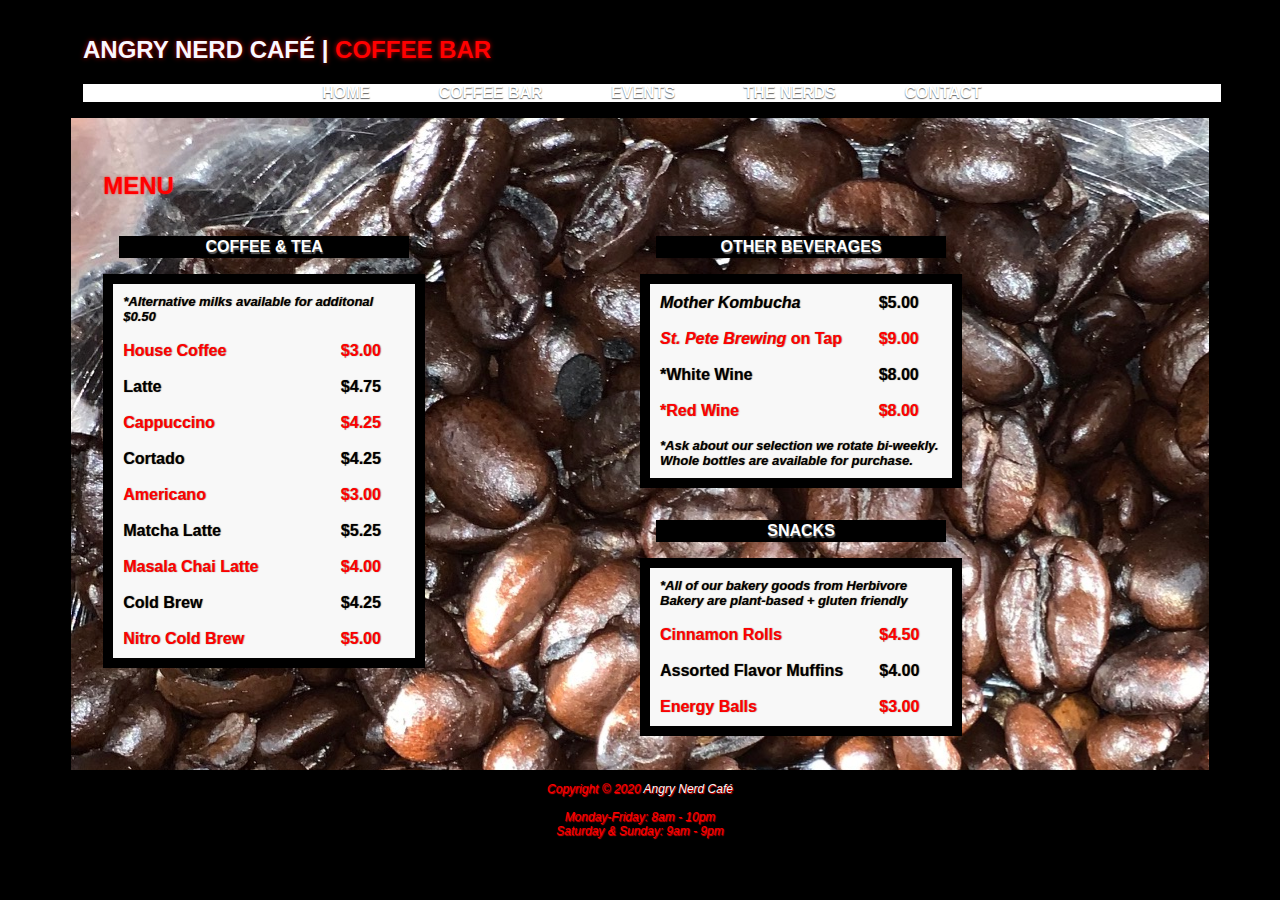
<file: AngryNerdCafe/coffeebar.html>
<!DOCTYPE html>
<html lang ="en">
<head>
<title> Angry Nerd Café | Menu </title>
<meta charset="utf-8">
<link rel ="stylesheet" href="anc.css">
<!--[if lt IE 9]>
<script src="http://html15shim.googlecode.com/svn/trunk/html15.js">
</script>
<![endif]-->
<style>
</style>
<meta name ="viewport" content = "width=device-width, initial-scale=1.0">
<meta name ="description" content="Angry Nerd Café, an artistian coffee house that is known for serving locally made treats, speciality coffee drinks, curated alcoholic beverages, and hosting nerd related events.">
</head>
<body>
<header>
<h1>Angry Nerd Café |<span class="red"> Coffee Bar</span></h1>
</header>
<nav>
    <ul>
        <li><a href ="index.html">Home</a></li>
        <li><a href="coffeebar.html">Coffee Bar</a></li>
        <li><a href="events.html">Events</a></li>
        <li><a href="about.html"> The Nerds</a></li>
        <li><a href="contact.html">Contact</a></li>
    </ul>
</nav>
<div >
<main class="background1">
<br>
<h2>Menu</h2>
<table id="menu1" class="floatleft">
<caption>Coffee & Tea</caption>
<tr>
    <td colspan="2" class="add">*Alternative milks available for additonal $0.50</td>
</tr>
<tr>
    <td>House Coffee</td>
    <td>$3.00</td>
</tr>
<tr>
    <td >Latte</td>
    <td>$4.75</td>
</tr>
<tr>
    <td>Cappuccino</td>
    <td>$4.25</td>
</tr>
<tr>
    <td>Cortado</td>
    <td>$4.25</td>
</tr>
<tr>
    <td>Americano</td>
    <td>$3.00</td>
</tr>
<tr>
    <td>Matcha Latte</td>
    <td>$5.25</td>
</tr>
<tr>
    <td>Masala Chai Latte</td>
    <td>$4.00</td>
</tr>
<tr>
    <td>Cold Brew</td>
    <td>$4.25</td>
</tr>
<tr>
    <td>Nitro Cold Brew</td>
    <td>$5.00</td>
</tr>
</table >
<table id="menu2" class="table2">
<caption>Other Beverages</caption>
    <tr>
        <td><span class="brand"> Mother Kombucha</span></td>
        <td>$5.00</td>
    </tr>
    <tr>
        <td><span class="brand">St. Pete Brewing</span> on Tap</td>
        <td>$9.00</td>
    </tr>
    <tr>
        <td>*White Wine</td>
        <td>$8.00</td>
    </tr>
    <tr>
        <td>*Red Wine</td>
        <td>$8.00</td>
    </tr>
    <tr>
        <td colspan="2" class="add">*Ask about our selection we rotate bi-weekly. Whole bottles are available for purchase.</td>
</table>
<table id="menu3" class="table3">
<caption>Snacks</caption>
<tr>
    <td colspan="2" class="add">*All of our bakery goods from <span class="brand">Herbivore Bakery</span> are plant-based + gluten friendly</td>
</tr>   
<tr>
    <td>Cinnamon Rolls</td>
    <td>$4.50</td>
</tr>
<tr>
    <td>Assorted Flavor Muffins</td>
    <td>$4.00</td>
</tr>
<tr>
    <td>Energy Balls</td>
    <td>$3.00</td>
</tr>
</table>
<br>
</main>
</div>
<div id="clear">
<footer>
Copyright &copy; 2020 <a href="mailto:tcalle2@live.spcollege.edu">  Angry Nerd Café</a>
<br><br>
<span class="white">Monday-Friday:</span> 8am - 10pm
<br>
<span class ="white">Saturday & Sunday:</span> 9am - 9pm
</footer>
</div>
</body>
</html>
</file>
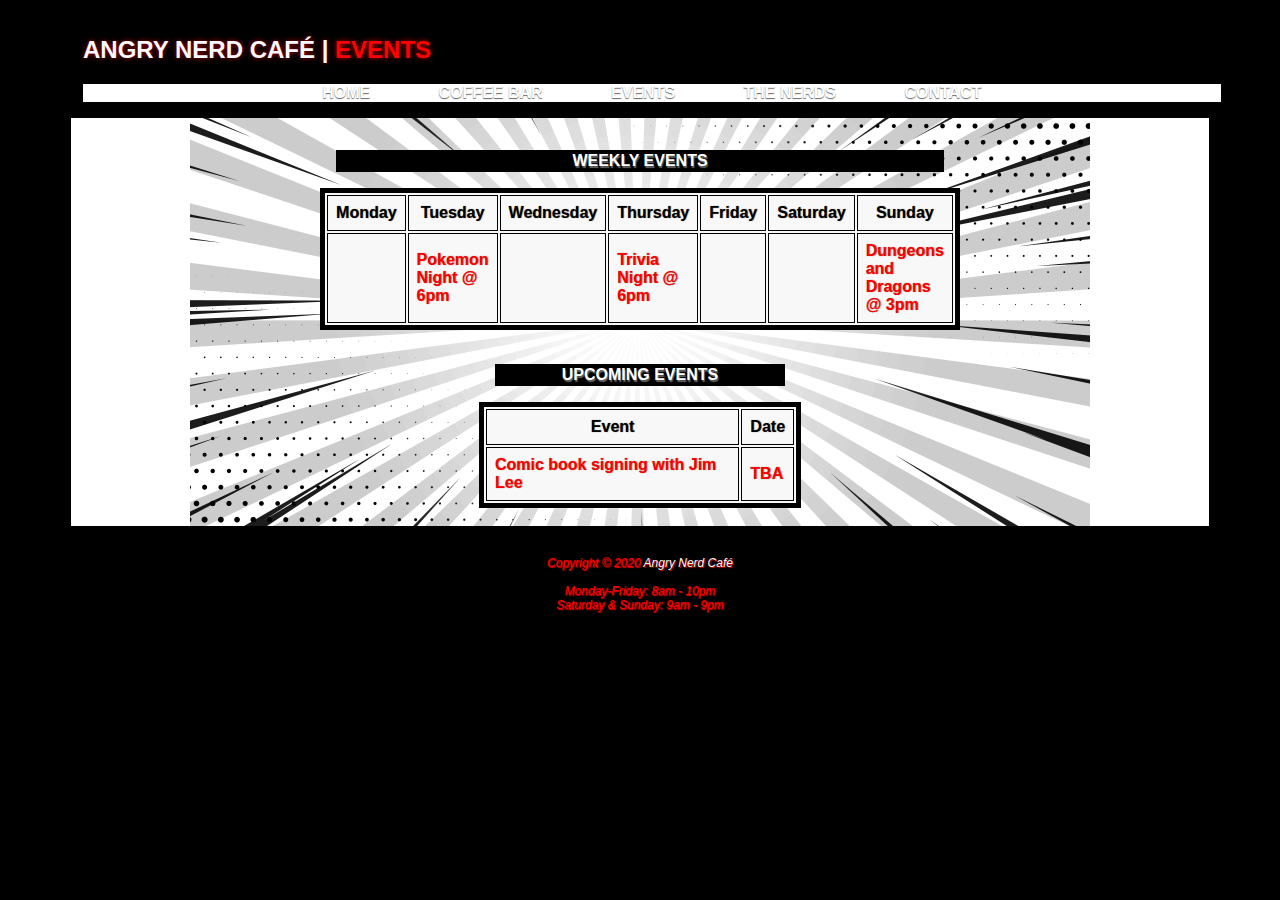
<file: AngryNerdCafe/events.html>
<!DOCTYPE html>
<html lang ="en">
<head>
<title> Angry nerd Café | Events </title>
<meta charset="utf-8">
<link rel ="stylesheet" href="anc.css">
<!--[if lt IE 9]>
<script src="http://html15shim.googlecode.com/svn/trunk/html15.js">
</script>
<![endif]-->
<meta name ="viewport" content = "width=device-width, initial-scale=1.0">
<meta name ="description" content="Angry Nerd Café, an artistian coffee house that is known for serving locally made treats, speciality coffee drinks,curated alcoholic beverages, and hosting nerd related events.">
</head>
<body>
<header>
    <h1>Angry Nerd Café |<span class="red"> Events</span></h1>
</header>
<nav>
<ul>
    <li><a href ="index.html">Home</a></li>
    <li><a href="coffeebar.html">Coffee Bar</a></li>
    <li><a href="events.html">Events</a></li>
    <li><a href="about.html"> The Nerds</a></li>
    <li><a href="contact.html">Contact</a></li>
</ul>
</nav>
<div>
<main class="background2">
<table id="hideTable">
<caption> Weekly Events</caption>
    <tr>
        <th class="calender" > Monday</th>
        <th class="calender"> Tuesday</th>
        <th class="calender"> Wednesday</th>
        <th class="calender"> Thursday</th>
        <th class="calender"> Friday</th>
        <th class="calender" > Saturday</th>
        <th class="calender" > Sunday</th>
    </tr>
    <tr>
        <td class="calender"> </td>
        <td class="calender"> Pokemon Night @ 6pm </td>
        <td class="calender"></td>
        <td class="calender"> Trivia Night @ 6pm </td>
        <td class="calender"></td>
        <td class="calender"></td>
        <td class="calender"> Dungeons and Dragons @ 3pm</td>
    </tr>
</table>
<br>
<table id="mobileTable">
<caption>Weekly Events</caption>
    <tr>
        <th class="calender">Tuesday</th>
        <td class="calender">Pokemon Night @ 6pm</td>
    </tr>
    <tr>
        <th class="calender">Thursday</th>
        <td class="calender">Trivia Night @ 6pm</td>
    </tr>
    <tr>
        <th class="calender">Sunday</th>
        <td class="calender">Dugeons and Dragons @ 3pm</td>
    </tr>
</table>
<table>
<caption> Upcoming Events</caption>
<tr>
    <th class="calender"> Event</th>
    <th class="calender"> Date </th>
</tr>
<tr>
    <td class="calender"> Comic book signing with Jim Lee</td>
    <td class="calender"> TBA</td>
</tr>
</table>
<br>
</main>
</div>
<br>
<div id="clear">
<footer>
Copyright &copy; 2020 <a href="mailto:tcalle2@live.spcollege.edu">  Angry Nerd Café</a>
<br><br>
<span class="white">Monday-Friday:</span> 8am - 10pm
<br>
<span class ="white">Saturday & Sunday:</span> 9am - 9pm
</footer>
</div>
</body>
</html>
</file>
<file: AngryNerdCafe/anc.css>
*       {   box-sizing: border-box;
}
body    {   background-color: black;
            font-family: 'Open Sans', sans-serif;
            
}
header  {   background-color: black;
            background-repeat: no-repeat;
            color: #F8F8FF;
            height: 60px;
            padding: 1em;
            margin-left: 63px;
            text-transform: uppercase;
            font-size: 12px;
            display: block;
}
h1      {   padding: 0px;
            text-shadow: 0px 0px 5px rgba(255, 0, 0, 0.726);
}
h2      {   padding: 0em;
            color: #FF0000;
            font-weight: bold;
            text-transform: uppercase;
            text-shadow: 0px 0px 2.5px rgba(255, 0, 0, 0.726);
}
nav     {   background-color: #ffffff;
            text-align: center;
            width: 90%;
            margin-left: 75px;
            padding: 0em;        
            display: block;
}
nav ul  {   list-style-type: none;
            margin: 1em;
            padding: 0em;
}
nav li  {   display:inline;
}
nav a   {   width: 8em;
            padding: 3px 2em;
            font-size: 1em;
            font-weight: bold;
            text-align: center;
            text-transform: uppercase;
            text-decoration: none;
            text-shadow: 0px 1px 1px #666;
            
}
nav a:link {      color: #ffffff;}
nav a:visited {   color:#333333;}
nav a:hover {     color: #FF0000;
                  border: 5px inset #FFFFFF;}

main    {   background-color: #ffffff;
            margin-left: 1em;
            margin-bottom: 2em;
            padding-top: 1em; 
            padding-left: 2em;
            padding-right: 2em;
            display: block; 
}
p       {   font-weight: bold;
            font-family: "Open Sans";
}
form    {   font-weight: bold;
            padding: 1em;
            margin: 0;
}
fieldset{   width: 35em;}
label   {   float: left;
            color: black;
            text-align: right;
            display: block;
            width: 10em;
            padding-right: 1em;
}
input, textarea { display: block;
                  margin-bottom: 1em;
}
table   {   width: 30%;
            margin: auto;
            border: 5px solid black;
            background-color: #f8f8f8;
}
td, th {   padding: 8px;
            font-weight: bold;
            text-shadow: 0.5px 0px 1px #666;
            
}
tr:nth-of-type(even) {  color: #FF0000;
}
tr:nth-of-type(odd)  {  color: black;
}
caption {   font-weight: bold;
            font-size: 100%;
            text-transform: uppercase;
            text-shadow: 1px 2px 1px #666;
            margin: 1em;
            border: 2.5px solid black;
            background-color: black;
            color: white;
}
footer  {   background-color: #000000;
            color: #FF0000;
            height: 70px;
            padding: 1em;        
            font-size: 12px;
            font-style: italic;
            text-align: center;
            text-shadow: 1px 1px 1px #FF0000;
            display: block;
}
footer a {  color: #f8f8f8;
            text-decoration: none;
}
.add    {   font-style:italic;
            font-size: small;
}
.background1 { background-image: url(Beans1.jpg);
               width: 90%;
               margin: auto; 
}
.background2 { background-image: url(Comicbackground.png);
               background-repeat: no-repeat;
               background-position: center;
               width: 90%;
               margin: auto;
}
.brand  {   font-style: italic;
}
.cafe   {   font-style: italic;
            font-weight: bold;
}
.calender {   border: 1px solid black;
}
.floatleft { float: left;
             margin-left: 2em;
}
.floatright { float: right;
}
.red    {   color: #FF0000;
}
#clear     { clear: both;
}
#contact   { float: left;
             margin-top: 100px;
             margin-bottom: 125px;
             padding-left: 6.5em;
}
#desktop   { display: inline;
}

#mobile    { display: none;
}
#mobileTable {display: none;}
#menu1      { width: 30%;
             margin: auto;
             border: 10px solid black;
             margin-bottom: 1em;
}
#menu2    {  width: 30%;
             margin: auto;
             border: 10px solid black;
             margin-bottom: 1em;
}
#menu3     { width: 30%;
             margin: auto;
             border: 10px solid black;
             margin-bottom: 1em;
}
#submit    { margin-left: 160px;
}
#wrapper   { width: 90%;
             margin-left: auto;
             margin-right: auto;
             background-color: #ffffff;
             min-width: 1200px;
             max-width: 1480px;
}

@media only screen and (max-width: 1024px){
    body    {   margin: 0; padding: 5px;}
    #wrapper{   width: 60%; margin-left: 1em; margin: 0;padding: 0;}
    header  {   padding: 10px;}
    nav     {   text-align: center; width: 100%; margin-left: 0px; margin-bottom: 1px; }
    nav a   {   font-size: 1em; font-weight: bold; padding: 1em;}
    main    {   padding: 2.5em 1em; margin: 0; font-size: 80%; clear: both; }
    h2      {   padding-right: 2em; padding-left: 2em;} 
    h3      {   padding-right: 2em; padding-left: 2em;} 
    p       {   padding-right: 2em; padding-left: 2em;}  
    dl      {   padding-right: 2em; padding-left: 2em;}
    .hideimg1  { display: none; } 
}

@media only all and (max-width: 768px){
    body    {     padding: 1px;background-color: black;}
    h1      {     font-size: 1.35em; padding-top: 0.5em; padding-left: 0em; width: 85%; text-align: center;}
    h2      {     padding-left: 1em; font-size: 1.5em; width: 60%;}
    h3      {     font-size: 1.25em;}
    nav     {     text-align: center; margin-left: 0em; width: 100%;}
    nav a   {     font-size: 12px; font-weight: bold; height: 5px}
    nav a:hover {border: 1px;}
    main    {     background-color: black; color: #f8f8f8; width: 60%; padding-left: 3em;}
    table   {     background-color: #F8F8FF; width: 50%; padding-left: 5px; margin-left: 30px;}
    p       {     width: 60%; padding-left: 3em; }
    fieldset{     color: #f8f8f8; width: 60%;}
    label   {     color: #f8f8f8;}
    .background1 {background-image: none;}
    .hideimg2  {  display: none;}
    .mobileImg{   margin:3em 8em 10em 8em; padding: 0px; width: 30%; height: 30%; }
    .table2    {  float: left; margin-right: 100px;}
    .table3    {  float: left; margin-right: 100px;}
    #contact   {  margin-top: 2em; margin-left: 3em;}
    #hideTable {  display: none;}
    #mobileTable{ display: inline-table;}
}
</file>
